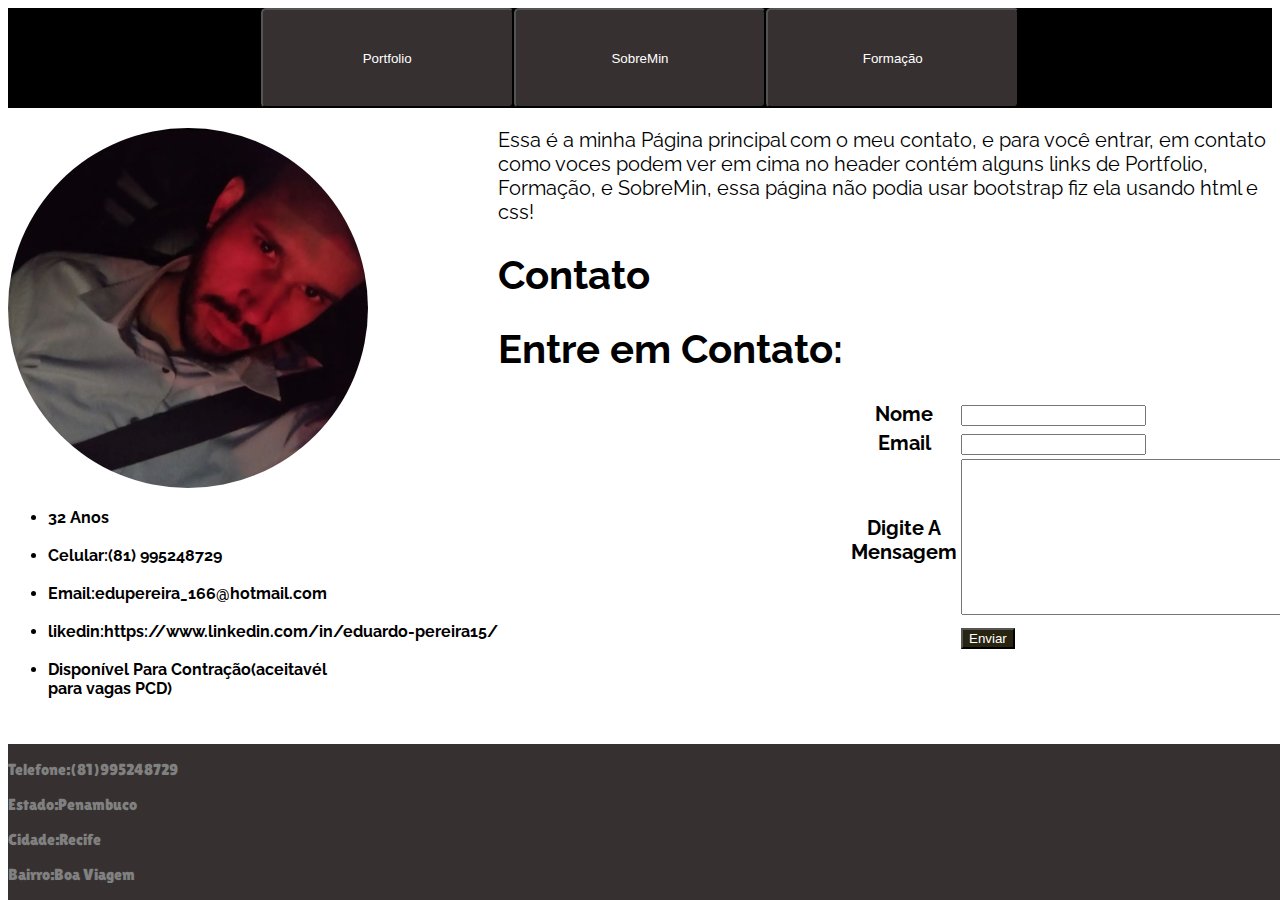
<file: index.html>
<!DOCTYPE html>
<html lang="en">
<head>
    <meta charset="UTF-8">
    <meta name="viewport" content="width=device-width, initial-scale=1.0">
    <title>Principal</title>
    <link rel="stylesheet" href="style.css">
</head>
<body>
    <header class= Header>
        <a href="formação.html"><button class = btn1>Formação</button></a>
        <a href="sobreMim.html"><button class = btn2>SobreMin</button></a>
        <a href="Portfolio.html"><button class="btn3">Portfolio</button></a>
    </header>
    <main class="container">
        <aside class="asideFoto">
         <img class= img1 src="Imagens/eu Instagram.png" alt="Eduardo em um carro com o cinto de segurança sobre o peito e com uma roupa social">
         <ul class="ulAs">
            <li>32 Anos</li>
            <br>
            <li>Celular:(81) 995248729</li>
            <br>
            <li>Email:edupereira_166@hotmail.com</li>
            <br>
            <li>likedin:https://www.linkedin.com/in/eduardo-pereira15/</li>
            <br>
            <li>Disponível Para Contração(aceitavél<br> para vagas PCD)</li>
         </ul>
         <div class="espaco"></div>
        </aside>
        <div class="MeioMain">
            <p class="PMain">Essa é a minha Página principal com o meu contato, e para você entrar, em contato
                como voces podem ver em cima no header contém alguns links de Portfolio, Formação, e SobreMin, essa página não
                podia usar bootstrap fiz ela usando html e css!
            </p>
            <h1>Contato</h1>
            <h1>Entre em Contato:</h1>
            <form action="">
                    
                <table class="tb1">
                    <tr>
                        <th><label for="nome">Nome</label></th>
                        <td><input type="text" name="nome" id="nome"></td>
                    </tr>
                    <tr>
                        <th><label for="email">Email</label></th>
                        <td><input type="email" name="email" id="email"></td>
                    </tr>
                    <tr>
                        <th><label for="msg">Digite A Mensagem</label></th>
                        <td><textarea name="Mensagem" id="mensagem" cols="50" rows="10"></textarea></td>
                    </tr>
                    <tr>
                    <td></td>
                    <td><button class="btnEnviar">Enviar</button></td>
                    </tr>
            </table>
        </form>
       </div>
       

    </main>
    <footer class="footer">
        <div class="Foo">
            <P>Telefone:(81)995248729</P>
            <p>Estado:Penambuco </p>
            <p>Cidade:Recife</p>
            <p>Bairro:Boa Viagem</p>
        </div>



    </footer>
    
</body>
</html>
</file>
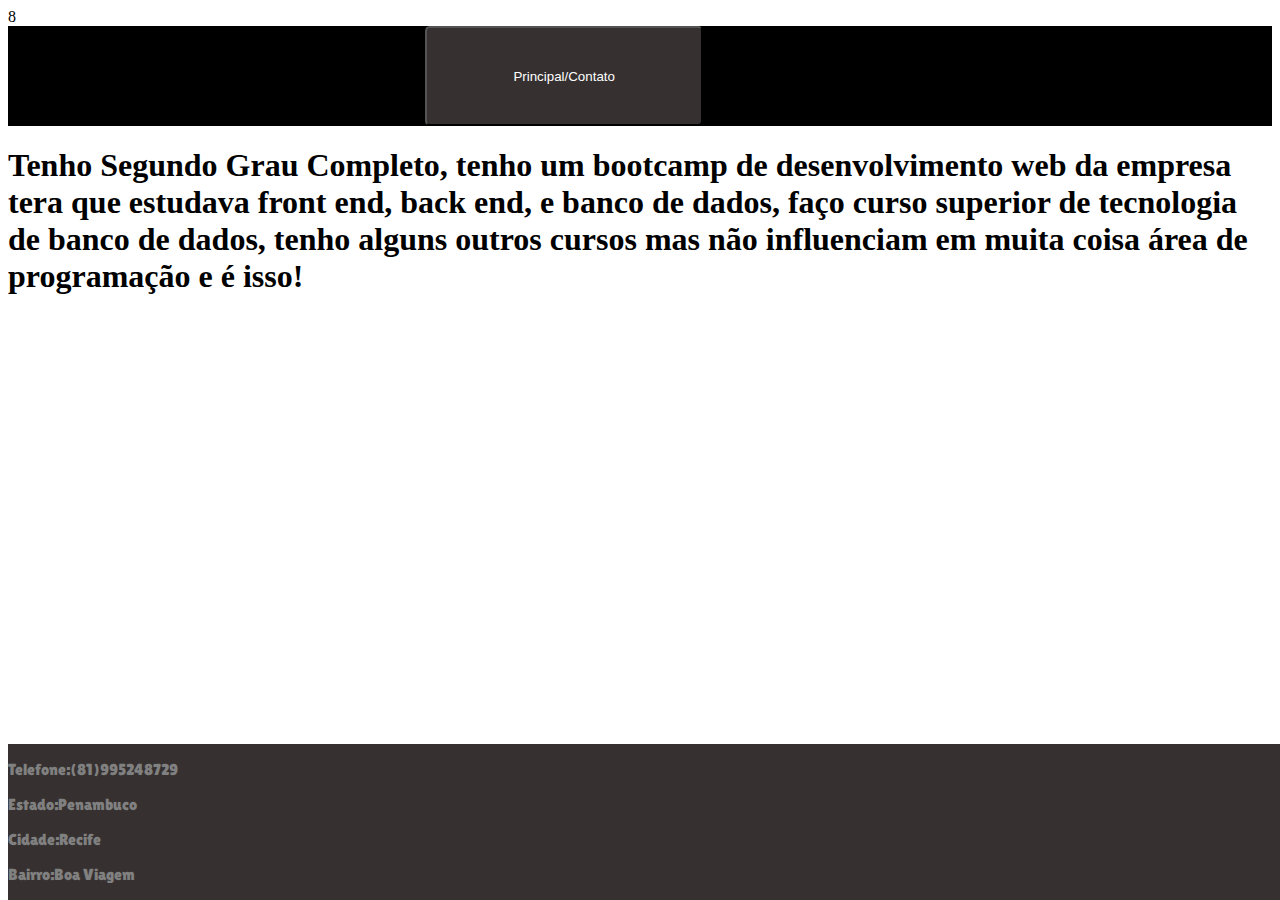
<file: formação.html>
<!DOCTYPE html>
<html lang="en">
<head>
    <meta charset="UTF-8">
    <meta name="viewport" content="width=device-width, initial-scale=1.0">
    <title>formação</title>
    <link rel="stylesheet" href="style.css">
</head>

<body>8
    <header class="Header2">
        <a href="index.html"><button class="btnPrin">Principal/Contato</button></a>
        </header>
    <main>  
    <h1>Tenho Segundo Grau Completo, tenho um bootcamp de desenvolvimento web da empresa tera que estudava front end, back end, e banco de dados,
       faço curso superior de tecnologia de banco de dados, tenho alguns outros cursos mas não influenciam em muita coisa área de programação e é isso!

    </h1>
   
      

    <footer class="footer">
        <div class="Foo">
        <P>Telefone:(81)995248729</P>
        <p>Estado:Penambuco </p>
        <p>Cidade:Recife</p>
        <p>Bairro:Boa Viagem</p>
        
        </div>



    </footer>
</body>
</html>
</file>
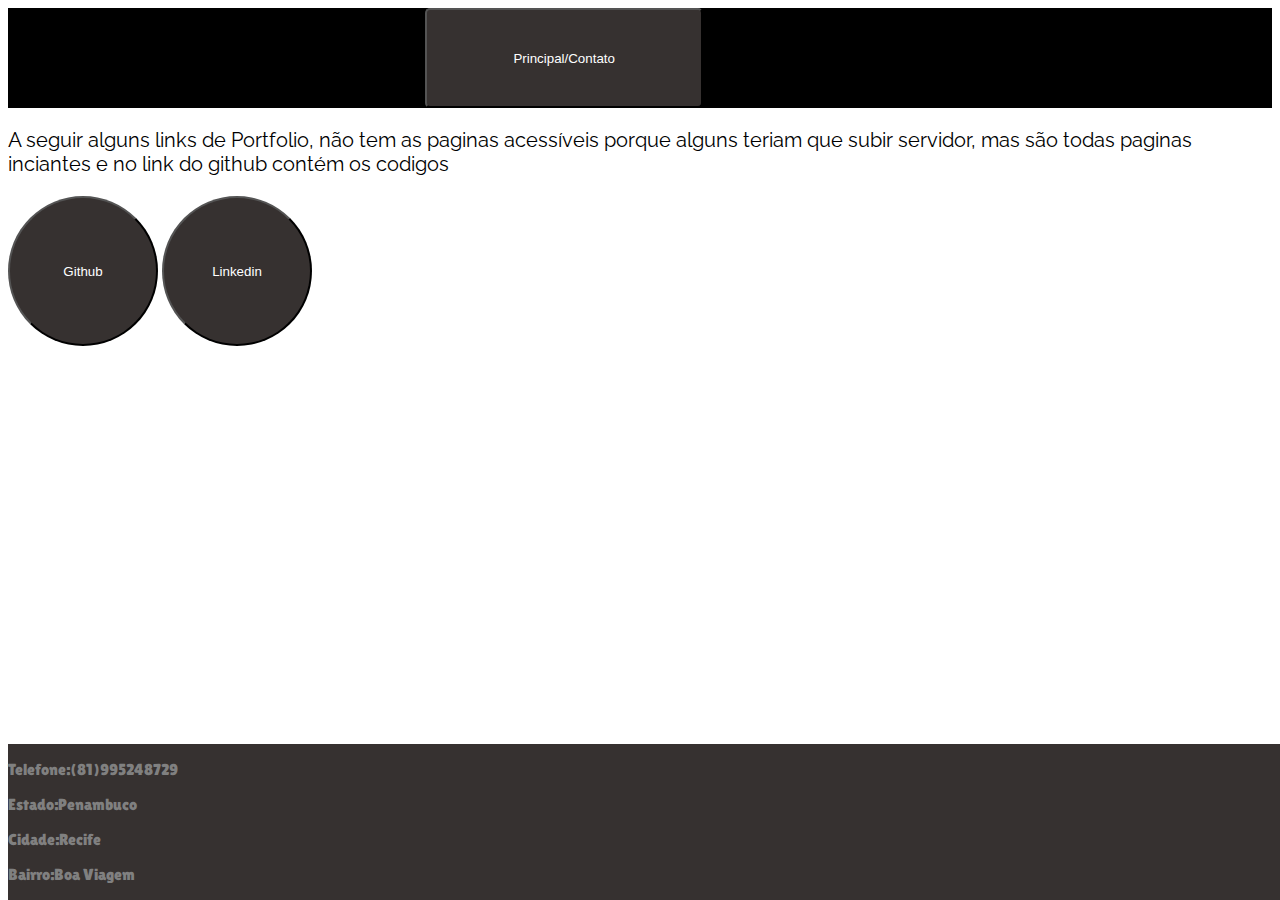
<file: Portfolio.html>
<!DOCTYPE html>
<html lang="en">
<head>
    <meta charset="UTF-8">
    <meta name="viewport" content="width=device-width, initial-scale=1.0">
    <title>formação</title>
    <link rel="stylesheet" href="style.css">
</head>

<body>
    <header class="Header2">
        
        <a href="index.html"><button class="btnPrin">Principal/Contato</button></a>
   
        </header>
    <main>  
    <p class="pPort">A seguir alguns links de Portfolio, não tem as paginas acessíveis porque alguns teriam que subir servidor, mas são todas paginas inciantes e no link do github contém os codigos</p>
    <a href="https://github.com/EduardoPereira22"><button class="btngit">Github</button></a>
    <a href="https://www.linkedin.com/in/eduardo-pereira15/"><button class="btnlinke">Linkedin</button></a>

    </main>
      

    <footer class="footer">
        <div class="Foo">
            <P>Telefone:(81)995248729</P>
            <p>Estado:Penambuco </p>
            <p>Cidade:Recife</p>
            <p>Bairro:Boa Viagem</p>
        </div>



    </footer>
</body>
</html>
</file>
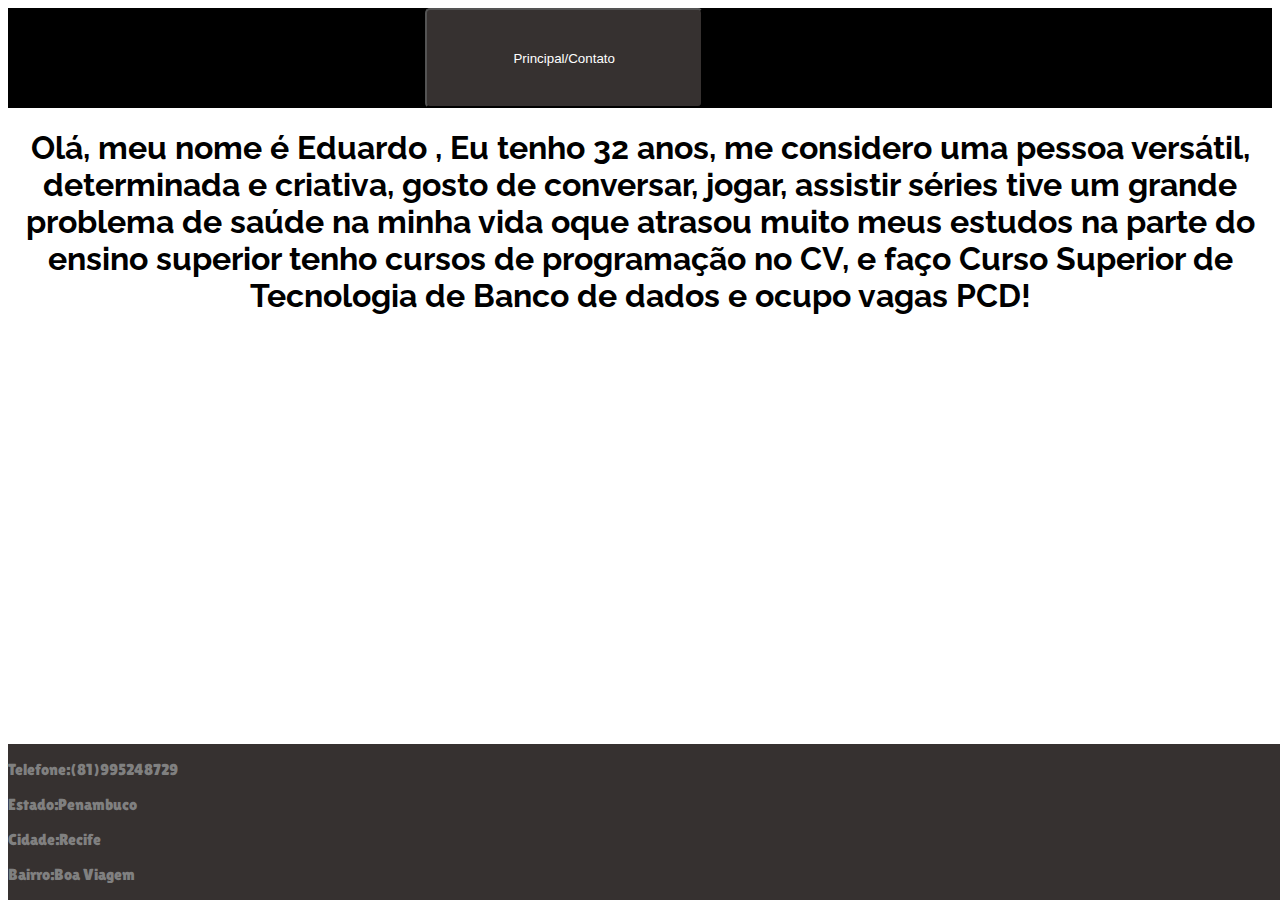
<file: sobreMim.html>
<!DOCTYPE html>
<html lang="en">
<head>
    <meta charset="UTF-8">
    <meta name="viewport" content="width=device-width, initial-scale=1.0">
    <title>SobreMin</title>
    <link rel="stylesheet" href="style.css">
</head>
<body>
    <header class="Header3">
        <a href="index.html"><button class="btnPrin">Principal/Contato</button></a>
        
    </header>
    <main>  
        <h1 class="h1sobre"> Olá, meu nome é Eduardo , Eu tenho 32 anos, me considero uma pessoa versátil, determinada e criativa, gosto de conversar, jogar, assistir séries
            tive um grande problema de saúde na minha vida oque atrasou muito meus estudos na parte do ensino superior tenho cursos de programação no CV, e faço Curso Superior de Tecnologia
            de Banco de dados e ocupo vagas PCD!
        </h1>
       
    </main>  
    <footer class="footer">
        <div class="Foo">
            <P>Telefone:(81)995248729</P>
            <p>Estado:Penambuco </p>
            <p>Cidade:Recife</p>
            <p>Bairro:Boa Viagem</p>
        </div>



    </footer>
       
    
</body>
</html>
</file>
<file: style.css>
@import url('https://fonts.googleapis.com/css2?family=Fira+Sans+Condensed:wght@200&family=Lilita+One&family=Merriweather:ital,wght@0,300;1,300&family=Raleway:ital,wght@1,300&display=swap');
@import url('https://fonts.googleapis.com/css2?family=Lilita+One&family=Merriweather:ital,wght@0,300;1,300&family=Raleway:ital,wght@1,300&display=swap');
@import url('https://fonts.googleapis.com/css2?family=Lilita+One&display=swap');
:root{
    --cor-botao-bg: #363130;
}

*{box-sizing: border-box; }



.container{display: grid;
  
}
.Header{
    position: relative;
    
  width: 100%;
   
    background-color: black;
    height: 100px;


}


/* na pagina principal/contato (index) bt1, bt2 e bt3 são os botões para o link das outras paginas      */
.btn1{  
    color: white;
    
    position: absolute;
    left: 60%;
    width: 20%;
   
    padding: 10px;
    height: 100px;
    border-radius: 5px;

  background-color: var(--cor-botao-bg);

 

}
.btn2{  
    color: white;
    position: absolute;
    left: 40%;
    padding: 10px;
    width: 20%;
    height: 100px;
    border-radius: 5px;

  background-color: var(--cor-botao-bg);
}

.btn3{  
  color: white;
  position: absolute;
  left: 20%;
  padding: 10px;
  width: 20%;
  height: 100px;
  border-radius: 5px;

background-color: var(--cor-botao-bg);
}
/* asidefoto fica as fotos e os textos a esquerda da pagina    e img1 é a imagem do aside        */
.asideFoto{
    /*font-family: 'Lilita One', cursive;
    font-family: 'Raleway', sans-serif;*/
    font-weight: bold;
    font-family: 'Lilita One', cursive;
    font-family: 'Merriweather', serif;
    font-family: 'Raleway', sans-serif;
    margin-top: 20px;
   grid-column-start: 1;
   grid-column-end: 3;
   
   

}

.img1{
    border-radius: 50%;
    max: width 36px;
    max-height: 360px;
    width: auto;
    height: auto;
}

/*parte do meio da pagina         */
.MeioMain{
  font-size: 20px;
  font-family: 'Fira Sans Condensed', sans-serif;
font-family: 'Lilita One', cursive;
font-family: 'Merriweather', serif;
font-family: 'Raleway', sans-serif;
    position: relative;
    grid-column-start: 3;
grid-column-end: 12;}

/*  Auto-explicativo                                                  */
.footer{ 
    font-family: 'Lilita One', cursive;
    color:gray;

    position: absolute;
bottom: 0;    
width: 100%;
height: auto;
background-color: #363130;

}

/* headers das paginas secundarias                                                 */
.Header2{  position: relative;
    
    width: 100%;
     
      background-color: black;
      height: 100px;
  
  

}

.Header3{
    position: relative;
    
    width: 100%;
     
      background-color: black;
      height: 100px;
  
  
}

/*.btnForSo{
    color: white;
    
    position: absolute;
    left: 50%;
    width: 20%;
   
    padding: 10px;
    height: 100px;
    border-radius: 5px;

  background-color: var(--cor-botao-bg);

}*/

/*Botão com o link da pagina Contato/Principal (index)                                      */
.btnPrin{color: white;
    position: absolute;
    right: 45%;
    padding: 10px;
    width: 22%;
    height: 100px;
    border-radius: 5px;

  background-color: var(--cor-botao-bg);

}

/*.BtnInPr{
    Color: white;
    position: absolute;
    right: 50%;
    padding: 10px;
    width: 20%;
    height: 100px;
    border-radius: 5px;

  background-color: var(--cor-botao-bg);

    
}*/

/*.BtnInFor{
    color: white;
    
    position: absolute;
    left: 50%;
    width: 20%;
   
    padding: 10px;
    height: 100px;
    border-radius: 5px;

  background-color: var(--cor-botao-bg);

}*/
/*   texto sobre min                                         */
.h1sobre{text-align: center;
  font-family: 'Fira Sans Condensed', sans-serif;
  font-family: 'Lilita One', cursive;
  font-family: 'Merriweather', serif;
  font-family: 'Raleway', sans-serif;}
/*  botão github                                      */
.btngit{
    width: 150px;
    color: white;

    background-color:#363130;
    border-radius: 50%;
    height: 150px;
}
/* botão linkedin */
.btnlinke{
    width: 150px;
    color: white;

    background-color:#363130;
    border-radius: 50%;
    height: 150px;

}
/* texto Pagina Portfolio                                      */
.pPort{font-size: 20px;
  font-family: 'Fira Sans Condensed', sans-serif;
font-family: 'Lilita One', cursive;
font-family: 'Merriweather', serif;
font-family: 'Raleway', sans-serif;}

/* botão formulario da pagina principal/contato(index)                                                              */
.btnEnviar{
  background-color: #292411;
  color: white;
}
/*  table da pagina principal/contato(index)                                            */
.tb1{
  position: absolute;
  padding-left: 350px;

  
}
</file>
